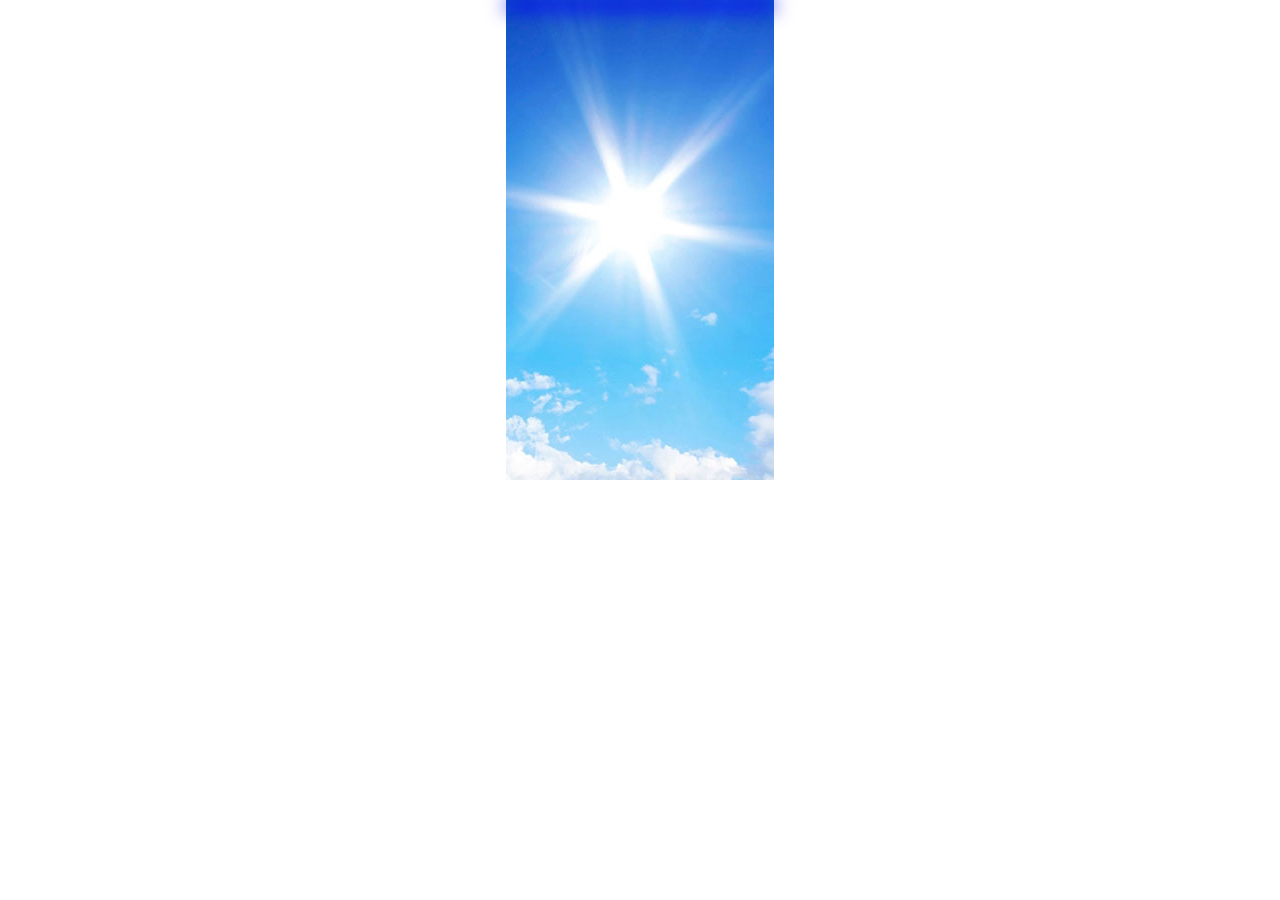
<file: index.html>
<!DOCTYPE html>
<html lang="en">

<head>
    <meta charset="UTF-8">
    <meta http-equiv="X-UA-Compatible" content="IE=edge">
    <meta name="viewport" content="width=device-width, initial-scale=1.0">
    <link rel="stylesheet" href="css/reset.css">
    <link rel="stylesheet" href="css/style.css">

    <title>賽夏祈天祭</title>
</head>

<body>
    <div class="box">
        <div class="sunBox"></div>
        <div class="rainBox"></div>
        <div class="bar"></div>
    </div>
</body>
<script src="js/jquery-3.6.0.min.js"></script>
<script src="js/myJquery.js"></script>

</html>
</file>
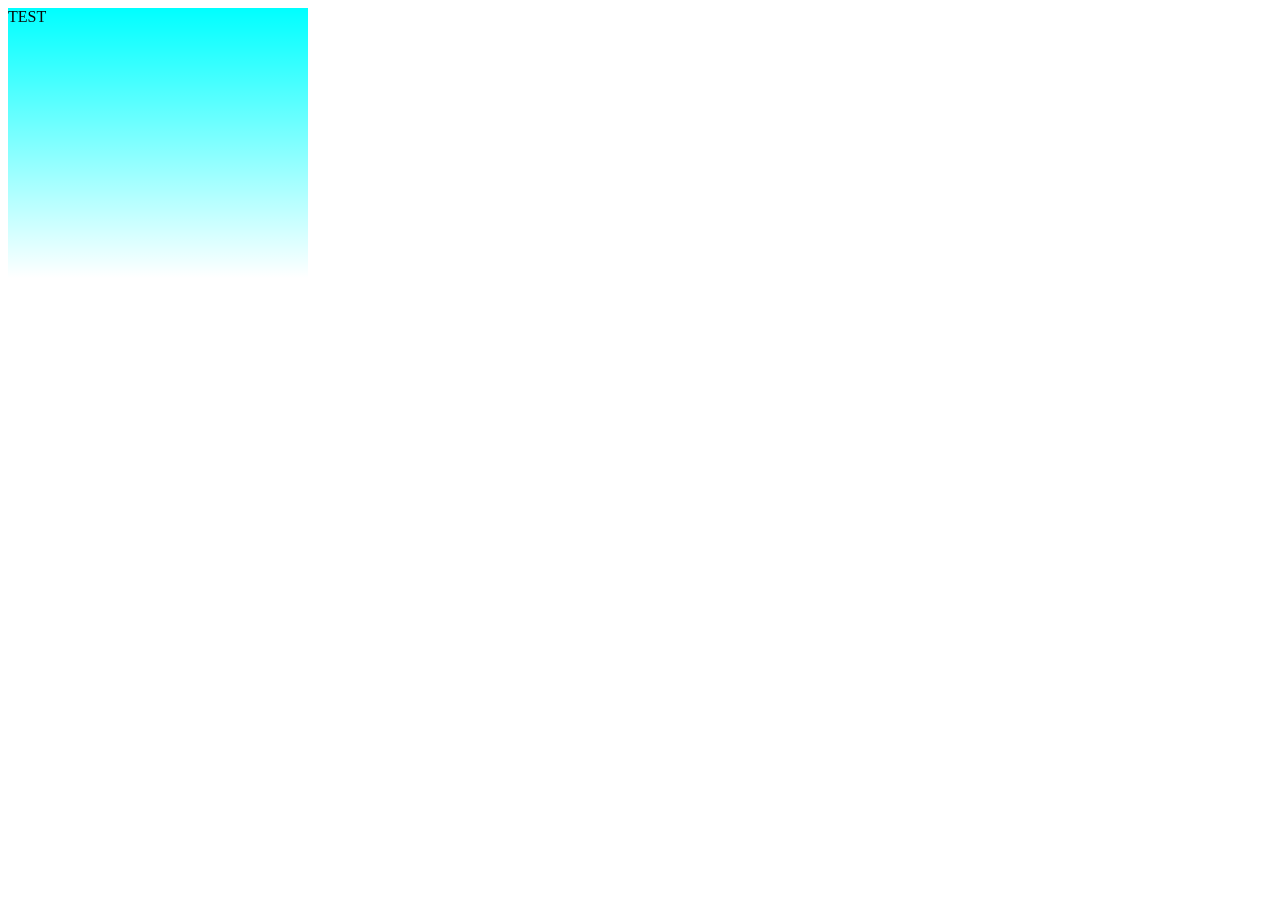
<file: css3ani.html>
<!DOCTYPE html>
<html lang="en">

<head>
    <meta charset="UTF-8">
    <meta http-equiv="X-UA-Compatible" content="IE=edge">
    <meta name="viewport" content="width=device-width, initial-scale=1.0">
    <link rel="stylesheet" href="css/css3ani.css">
    <title>CSS3 Animation</title>

</head>

<body>
    <div class="ani1">TEST</div>
</body>

</html>
</file>
<file: css/style.css>
.rainBox {
    background-image: url(../images/rain.gif);
    width: 268px;
    height: 480px;
    position: absolute;
    z-index: 1;
}

.sunBox {
    background-image: url(../images/sun.jpg);
    width: 268px;
    height: 480px;
    position: absolute;
    z-index: 2;
}

.bar {
    width: 268px;
    height: 10px;
    position: absolute;
    z-index: 3;
    background-color: blue;
    filter: blur(10px);
    top: 0px;
}

.box {
    background-color: aqua;
    width: 268px;
    height: 480px;
    margin: auto;
}

body {}
</file>
<file: css/css3ani.css>
.ani1 {

    background-color: aqua;
    width: 300px;
    height: 300px;
    position : relative;
}

.ani1:after {
    content  : "";
    position : absolute;
    z-index  : 1;
    bottom   : 0;
    left     : 0;
    pointer-events   : none;
    background-image : linear-gradient(to bottom, 
                      rgba(255,255,255, 0), 
                      rgba(255,255,255, 1) 90%);
    width    : 300px;
    height: 300px;
    -webkit-animation-duration: 3s;
    -webkit-animation-name: op;
  }
@-webkit-keyframes slidein {
    from {
      margin-left: 100%;
      width: 300%;
    }

    to {
      margin-left: 0%;
      width: 100%;
    }
}

@-webkit-keyframes op {
    from {
      opacity: 1;
    }

    to {
        opacity: 0;
    }
}
</file>
